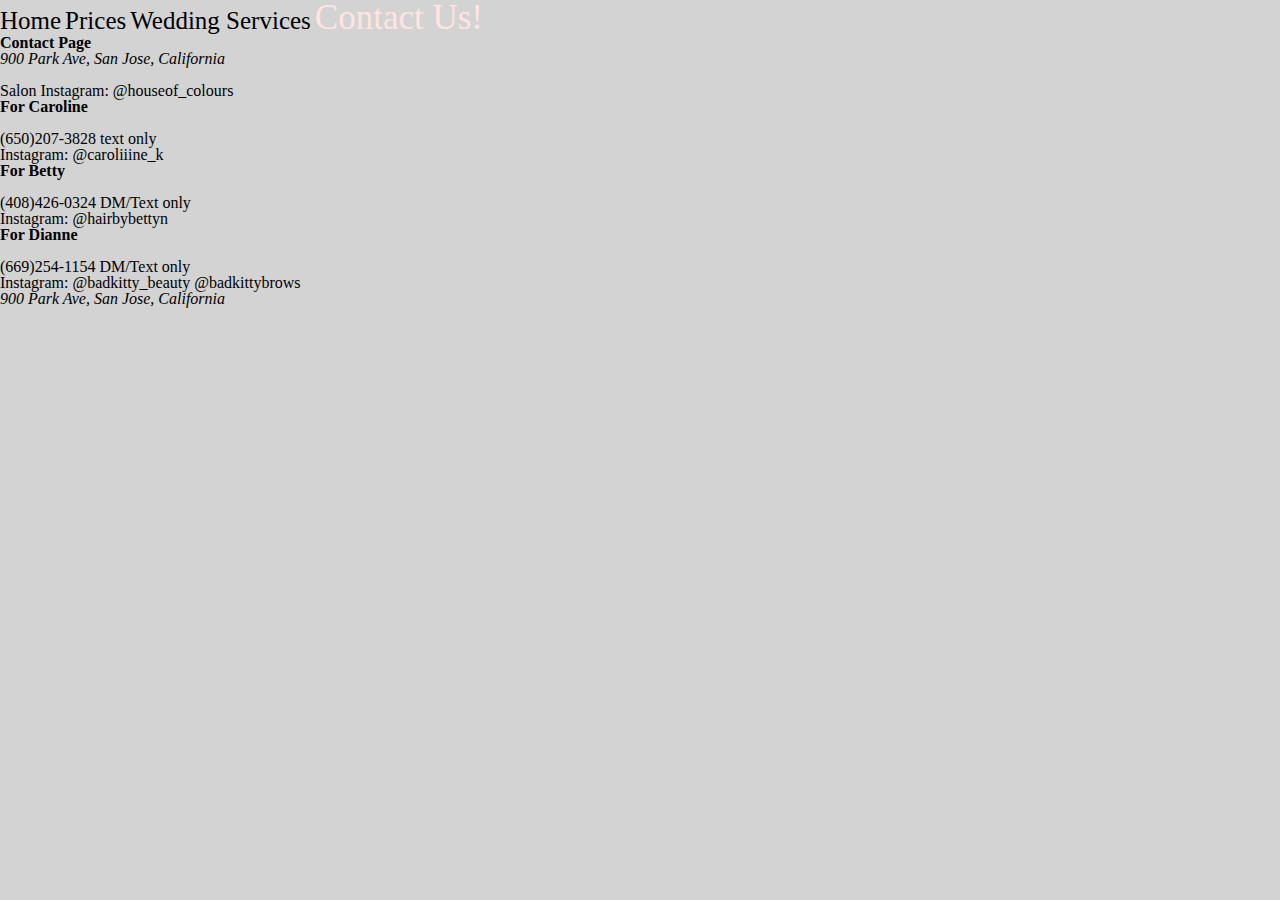
<file: contact_page.html>
<!DOCTYPE html>
<html lang="en">
<head>
  <meta charset="utf-8"/>
  <title> contact page </title>
  <link rel="stylesheet" type="text/css" href="css/html5reset.css">
  <link rel="stylesheet" type="text/css" href="style.css">
</head>
<body>
<header>
      <nav>
          <ul>
              <li><a href = "index.html">Home</a></li>
              <li><a href = "servicesprices.html">Prices</a></li>
              <li><a href = "weddinghair_makeup.html">Wedding Services</a></li>
              <li><a href = "contact_page.html" class = active>Contact Us!</a></li>

          </ul>
      </nav>
</header>

<h1>Contact Page</h1>


<address>900 Park Ave, San Jose, California</address>
<br>Salon Instagram: @houseof_colours

<h2>For Caroline</h2>
<br><p>(650)207-3828 text only
<br>Instagram: @caroliiine_k</p>

<h2>For Betty</h2>
<br><p>(408)426-0324 DM/Text only
<br>Instagram: @hairbybettyn</p>

<h3>For Dianne</h3>
<br><p>(669)254-1154 DM/Text only
<br>Instagram: @badkitty_beauty @badkittybrows</p>
<footer>
  <address> 900 Park Ave, San Jose, California </address>
</footer>
</body>
</html>
</file>
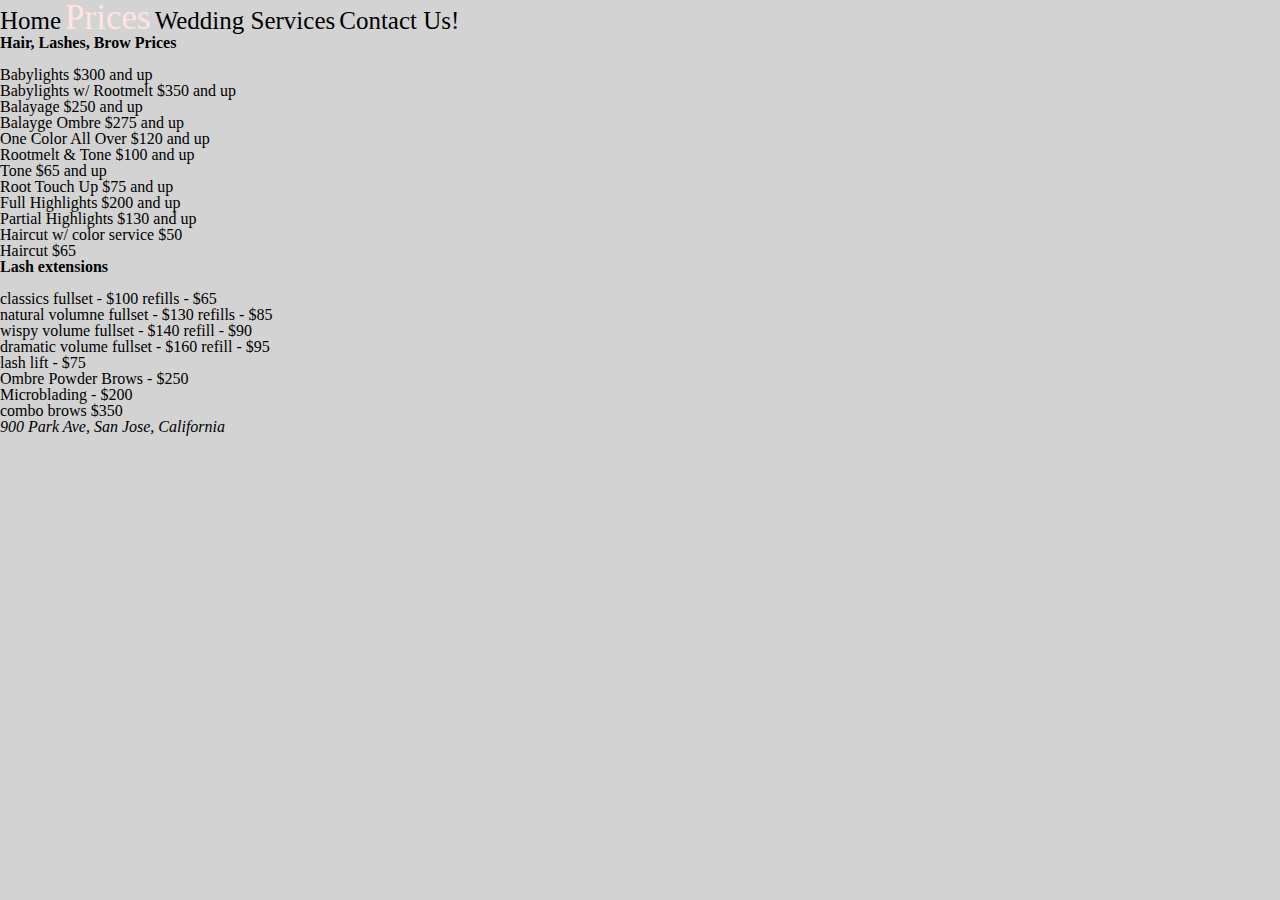
<file: servicesprices.html>
<!DOCTYPE html>
<html lang="en">
<head>
  <meta charset="utf-8"/>
  <title> Pricing </title>
  <link rel="stylesheet" type="text/css" href="css/html5reset.css">
  <link rel="stylesheet" type="text/css" href="style.css">
</head>
<body>
  <header>
      <nav>
          <ul>
              <li><a href = "index.html">Home</a></li>
              <li><a href = "servicesprices.html" class = active>Prices</a></li>
              <li><a href = "weddinghair_makeup.html">Wedding Services</a></li>
              <li><a href = "contact_page.html">Contact Us!</a></li>

          </ul>
      </nav>
    </header>

<h1>Hair, Lashes, Brow Prices</h1>
<p>
<br>
Babylights $300 and up
<br>
Babylights w/ Rootmelt $350 and up
<br>
Balayage $250 and up
<br>
Balayge Ombre $275 and up
<br>
One Color All Over $120 and up
<br>
Rootmelt & Tone $100 and up
<br>
Tone $65 and up
<br>
Root Touch Up $75 and up
<br>
Full Highlights $200 and up
<br>
Partial Highlights $130 and up
<br>
Haircut w/ color service $50
<br>
Haircut $65
<br> </p>

<h2>Lash extensions</h2>
<p><br>
classics fullset - $100 refills - $65
<br>
natural volumne fullset - $130 refills - $85
<br>
wispy volume fullset - $140 refill - $90
<br>
dramatic volume fullset - $160 refill - $95
<br>
lash lift - $75

<br>
Ombre Powder Brows - $250
<br>

Microblading - $200
<br>

combo brows $350 </p>
<footer>
  <address> 900 Park Ave, San Jose, California </address>
</footer>
</body>
</html>
</file>
<file: style.css>
body{
    background-color: #d3d3d3;
}

li{
	text-decoration: none;
	display:inline;
	background-color: none;
	color: #e8ecf2;
}

nav a{
  text-decoration: none;
  color: black;
  font-family: "Georgia", serif;
  font-size: 25px;
}

address a{
  font-size: 40px:
}

nav a.active{
  color: #ffe4e1;
  font-size: 35px;
}
</file>
